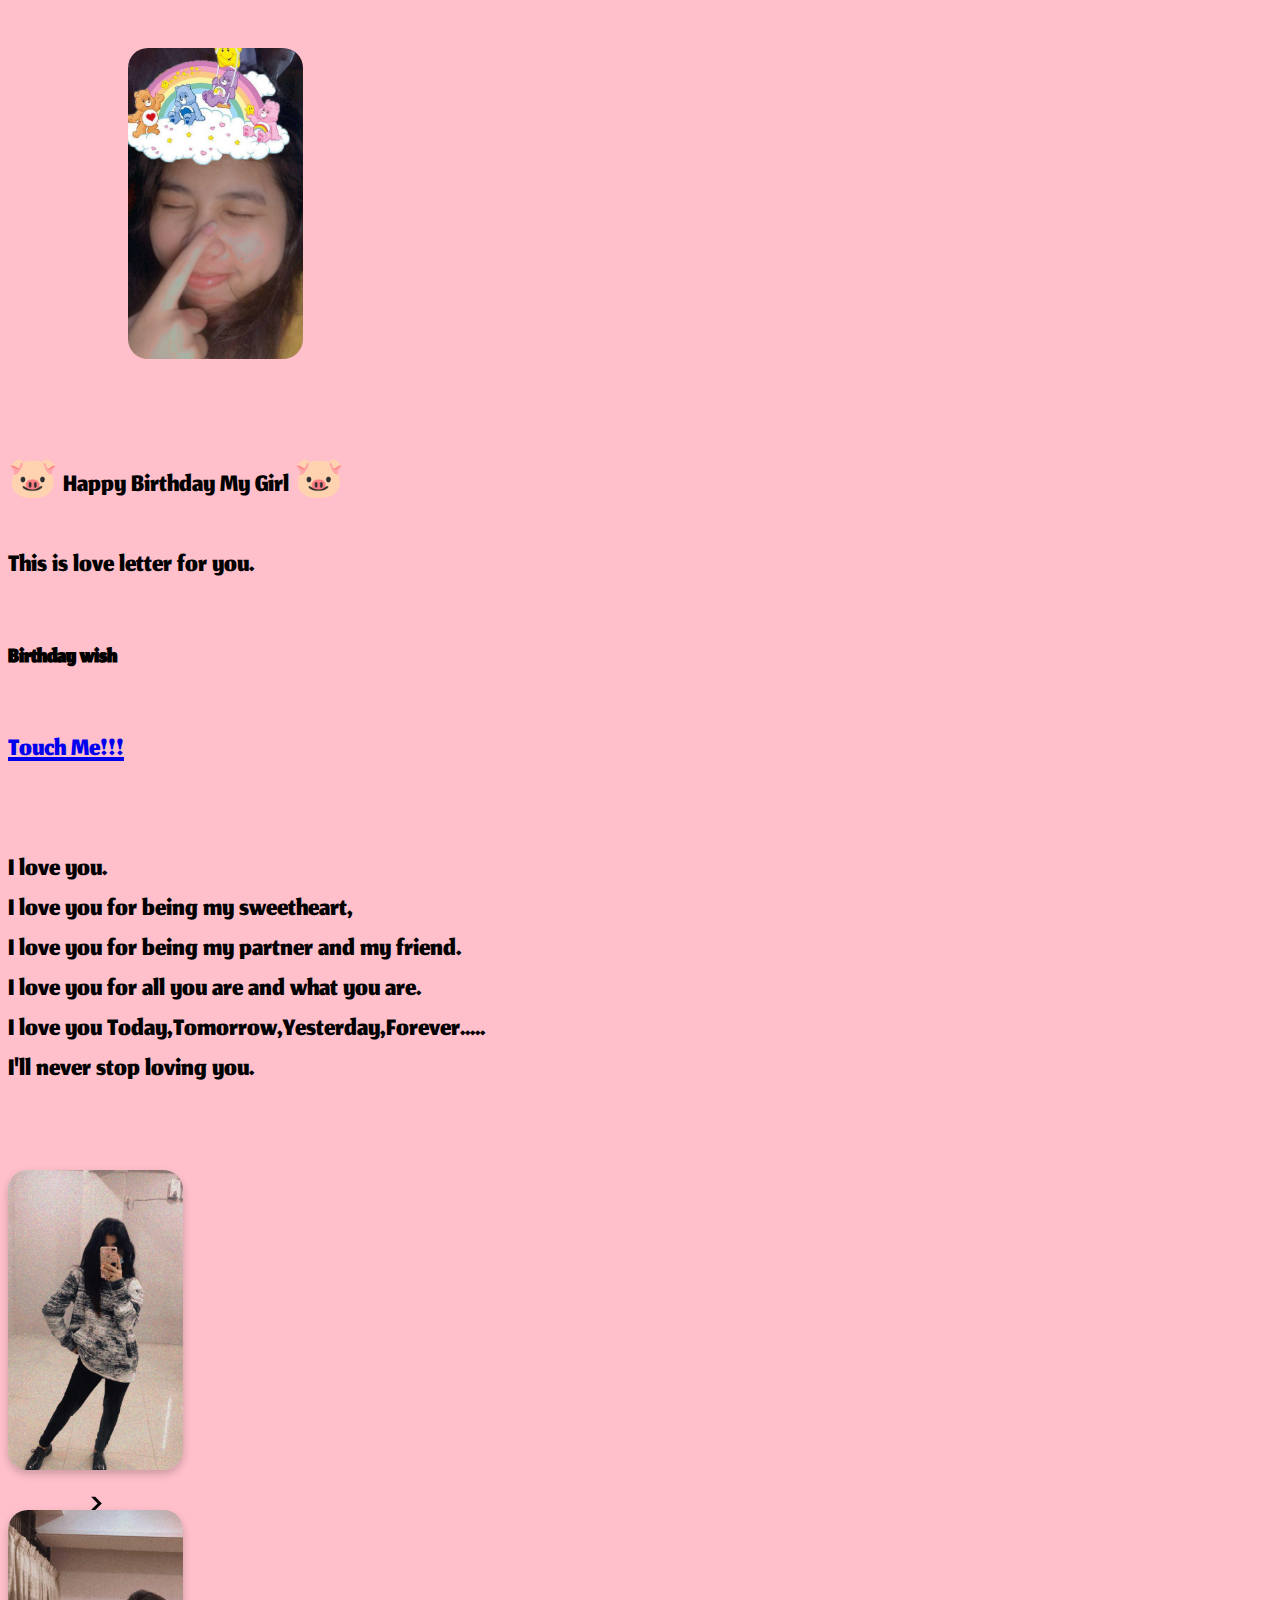
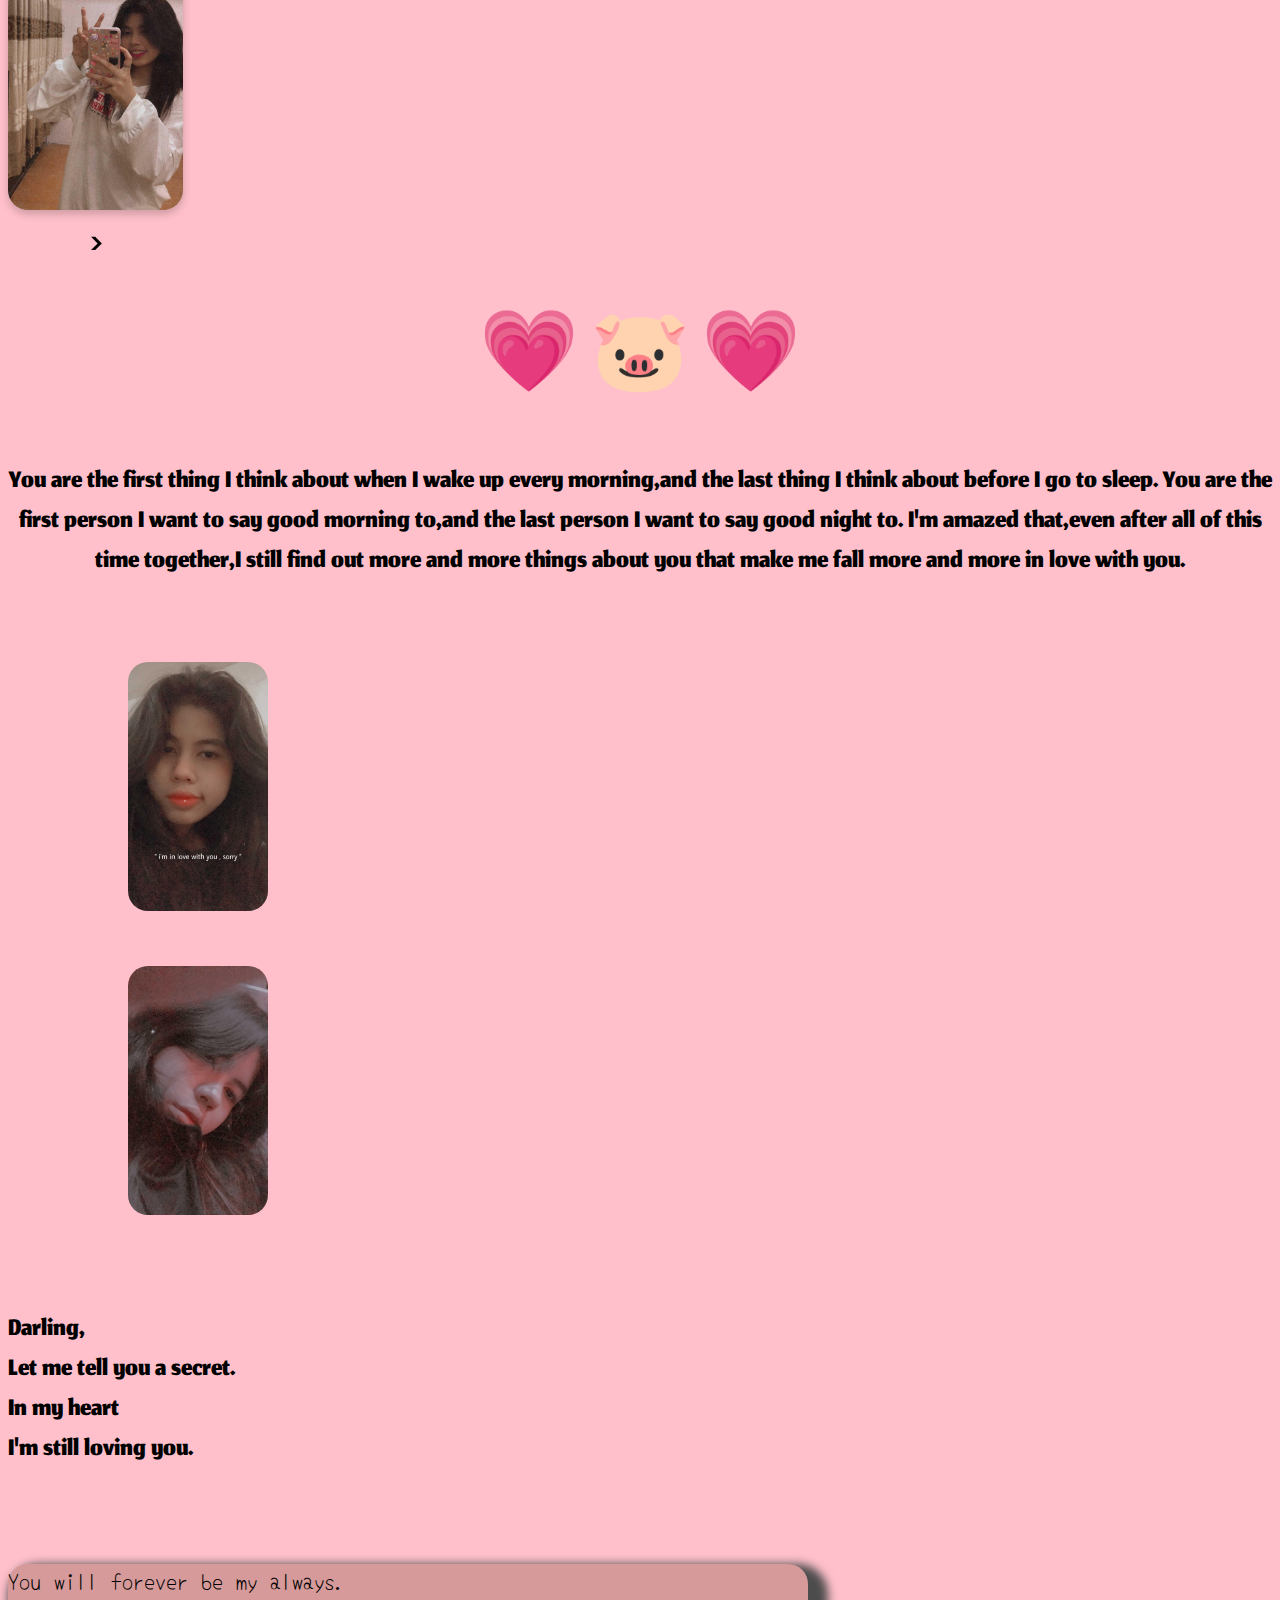
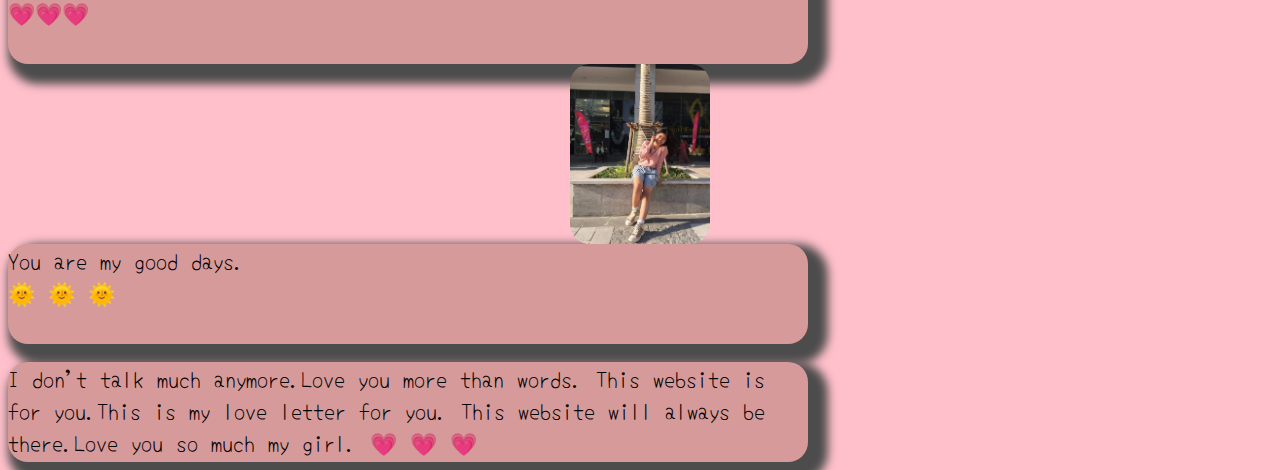
<file: index.html>
<!DOCTYPE html>
<html lang="en">

<head>
    <meta name="viewport" content="width=device-width, initial-scale=1.0">

    <title>Shar Htet Ni</title>
    <link rel="stylesheet" href="css/style.css">
    <!-- CSS only -->
    <link href="https://cdn.jsdelivr.net/npm/bootstrap@5.0.2/dist/css/bootstrap.min.css" rel="stylesheet" integrity="sha384-EVSTQN3/azprG1Anm3QDgpJLIm9Nao0Yz1ztcQTwFspd3yD65VohhpuuCOmLASjC" crossorigin="anonymous">
    <link rel="stylesheet" href="https://cdnjs.cloudflare.com/ajax/libs/font-awesome/5.15.3/css/all.min.css" integrity="sha512-iBBXm8fW90+nuLcSKlbmrPcLa0OT92xO1BIsZ+ywDWZCvqsWgccV3gFoRBv0z+8dLJgyAHIhR35VZc2oM/gI1w==" crossorigin="anonymous" referrerpolicy="no-referrer"
    />
</head>

<body class="bd">
    <div class="container-fluid">

        <div class="col-md-12">
            <!-- header-1 -->
            <div class="header-1">
                <div class="row">
                    <div class="col-md-4 img1">
                        <br> <img src="img/4.jpg" id="photo-1">
                    </div>
                    <div class="col-md-8">
                        <p>
                            <br> &#128055 Happy Birthday My Girl &#128055
                        </p>
                        <p>This is love letter for you. </p>
                        <h5>Birthday wish</h5>
                        <a class="btn btn-success" href="forher/home.html">Touch Me!!!</a>
                    </div>
                </div>


            </div>
        </div>
        <!-- header-2 -->
        <div class="col-md-12">
            <div class="row header-1">
                <div class="col-md-5">
                    <br>

                    <p>
                        I love you.
                        <br>I love you for being my sweetheart,
                        <br>I love you for being my partner and my friend.
                        <br>I love you for all you are and what you are.
                        <br>I love you Today,Tomorrow,Yesterday,Forever.....
                        <br>I'll never stop loving you.
                    </p>
                </div>
                <div class="col-md-3">

                    <br>
                    <div class="flip-card">
                        <div class="flip-card-inner">
                            <div class="flip-card-front">
                                <img src="img/9.jpg" alt="Avatar" style="width:175px;height:300px; border-radius: 20px;">>
                            </div>
                            <div class="flip-card-back">
                                <p>You are my sun,
                                    <br> my moon
                                    <br>and all of my stars</p>
                            </div>
                        </div>
                    </div>

                </div>
                <div class="col-md-3">
                    <br>
                    <div class="flip-card">
                        <div class="flip-card-inner">
                            <div class="flip-card-front">
                                <img src="img/1.jpg" alt="Avatar" style="width:175px;height:300px; border-radius: 20px;">>
                            </div>
                            <div class="flip-card-back">
                                <p>
                                    My heart is,
                                    <br>and always will be, yours
                                </p>
                            </div>
                        </div>
                    </div>
                </div>
                <div class="col-md-1"></div>

            </div>
        </div>
        <!-- header-3 -->
        <div class="header-3">
            <div class="col-md-12">
                <div class="row header-1">
                    <div class="col-md-12">
                        <br>
                        <h1> &#x1F497 &#128055 &#x1F497 </h1>
                        <p>
                            You are the first thing I think about when I wake up every morning,and the last thing I think about before I go to sleep. You are the first person I want to say good morning to,and the last person I want to say good night to. I'm amazed that,even after
                            all of this time together,I still find out more and more things about you that make me fall more and more in love with you.
                        </p>
                    </div>
                </div>
            </div>
        </div>
        <!-- header-4 -->
        <div class="header-4">
            <div class="col-md-12">
                <div class="row header-1">
                    <div class="col-md-3">
                        <br> <img src="img/8.jpg" class="photo-3">
                    </div>
                    <div class=" col-md-3 ">
                        <br> <img src="img/5.jpg " class="photo-3">
                    </div>
                    <div class="col-md-5 ">
                        <p>
                            <br> Darling,
                            <br>Let me tell you a secret.
                            <br>In my heart
                            <br>I'm still loving you.
                        </p>
                    </div>
                    <div class="col-md-1 ">

                    </div>
                </div>
            </div>

        </div>
        <!-- header-5 -->
        <br> <br>
        <br>
        <div class="col-md-12">
            <div class="row">
                <div class="col-md-4">
                    <div class="container">
                        <div class="col-md-12">
                            You will forever be my always.
                            <BR>&#128151&#128151&#128151
                        </div>
                    </div>
                </div>
                <div class="col-md-4">
                    <img src="img/12.jpg" class="photo-4">
                </div>
                <div class="col-md-4">
                    <div class="container">
                        <div class="col-md-12">
                            You are my good days. <br>&#127774 &#127774 &#127774
                        </div>
                    </div>
                </div>
            </div>
        </div>



    </div>

    <br>
    <div class="container">
        <div class="col-md-12">
            I don't talk much anymore.Love you more than words. This website is for you.This is my love letter for you. This website will always be there.Love you so much my girl. &#128151 &#128151 &#128151
        </div>
    </div>


    </div>
    </div>

</body>

</html>
</file>
<file: css/style.css>
@import url('https://fonts.googleapis.com/css2?family=Jomhuria&display=swap');
@import url('https://fonts.googleapis.com/css2?family=Yomogi&display=swap');
.bd {
    background: pink;
}

#photo-1 {
    display: flexbox;
    margin-left: 120px;
    width: 175px;
    border-radius: 20px;
}

.header-1 {
    /* background-color: black; */
    font-family: 'Jomhuria', cursive;
    font-size: 40px;
}

.img1 {
    width: 100%;
    height: 100%;
}

.ver {
    height: 100px;
    border-left: 3px solid black;
}

.photo-2 {
    display: flexbox;
    margin-left: 120px;
    width: 175px;
    border-radius: 20px;
}

.header-3 {
    text-align: center;
}

.photo-3 {
    display: flexbox;
    margin-left: 120px;
    width: 140px;
    border-radius: 20px;
}

body {
    font-family: Arial, Helvetica, sans-serif;
}

.flip-card {
    background-color: transparent;
    width: 175px;
    height: 300px;
    border-radius: 20px;
    perspective: 1000px;
}

.flip-card-inner {
    position: relative;
    width: 100%;
    height: 100%;
    text-align: center;
    transition: transform 0.6s;
    transform-style: preserve-3d;
    box-shadow: 0 4px 8px 0 rgba(0, 0, 0, 0.2);
    border-radius: 20px;
}

.flip-card:hover .flip-card-inner {
    transform: rotateY(180deg);
}

.flip-card-front,
.flip-card-back {
    position: absolute;
    width: 100%;
    height: 100%;
    -webkit-backface-visibility: hidden;
    backface-visibility: hidden;
    border-radius: 20px;
}

.flip-card-front {
    background-color: #bbb;
    color: black;
}

.flip-card-back {
    background-color: rgb(247, 169, 182);
    color: grey;
    transform: rotateY(180deg);
}

.container {
    width: 800px;
    height: 100px;
    background-color: rgb(214, 154, 154);
    box-shadow: 10px 10px 10px 10px rgb(77, 76, 76);
    border-radius: 20px;
}

.photo-4 {
    width: 140px;
    height: 180px;
    border-radius: 20px;
    display: block;
    margin-left: auto;
    margin-right: auto;
}

.container {
    font-family: 'Yomogi', cursive;
    font-size: 22px;
}
</file>
